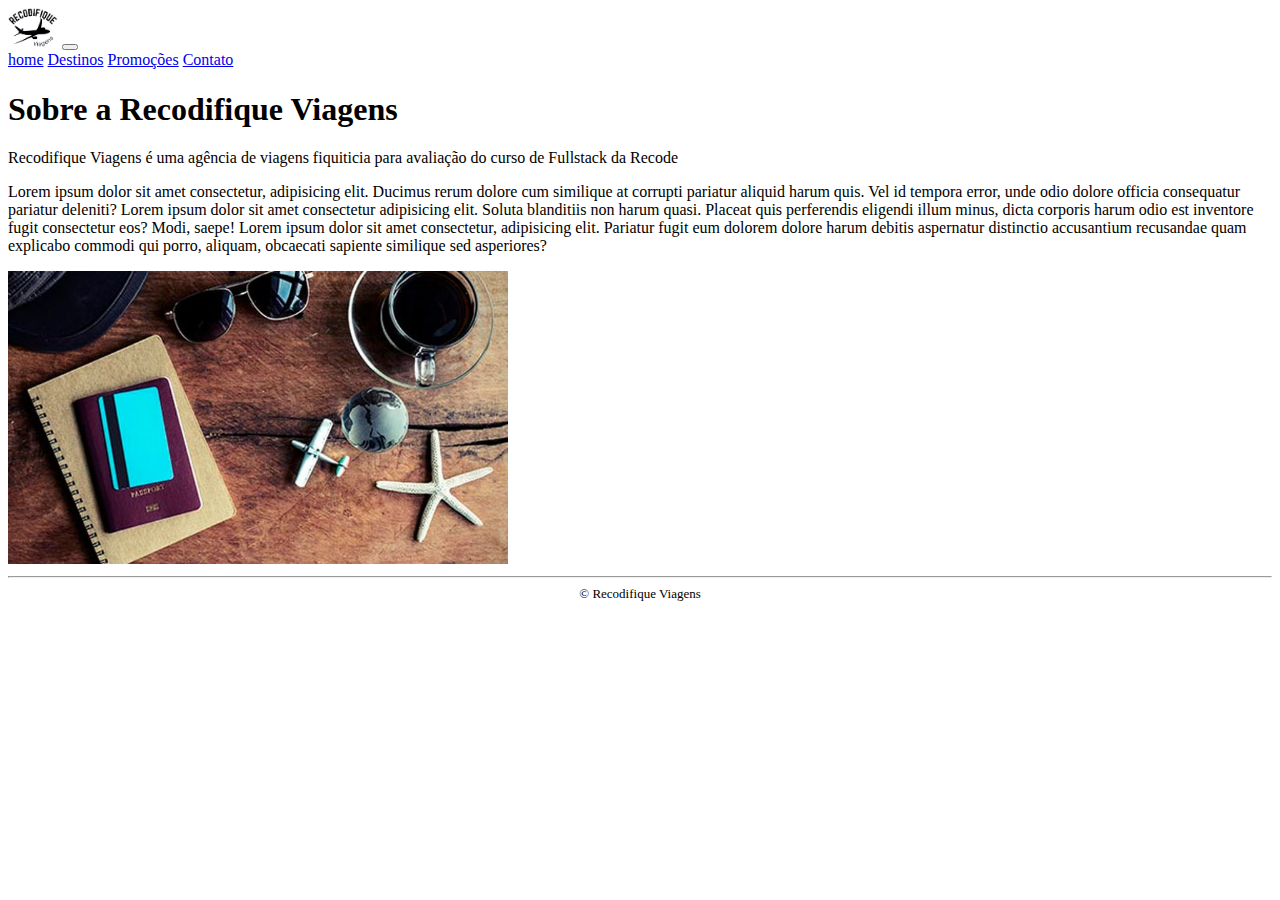
<file: HTML/Index.html>
<!DOCTYPE html>
<html lang="pt-br">
<head>
    <meta charset="UTF-8">
    <meta http-equiv="X-UA-Compatible" content="IE=edge">
    <meta name="viewport" content="width=device-width, initial-scale=1.0">
    <title>Recodifique Viagens</title>
    <link rel="stylesheet" href="../CSS/Estilo.css">
    <link href="https://cdn.jsdelivr.net/npm/bootstrap@5.1.3/dist/css/bootstrap.min.css" rel="stylesheet" integrity="sha384-1BmE4kWBq78iYhFldvKuhfTAU6auU8tT94WrHftjDbrCEXSU1oBoqyl2QvZ6jIW3" crossorigin="anonymous">
</head>
<body>
    <!-- Início do Menu -->
    <nav class="navbar navbar-expand-lg navbar-dark bg-dark">
        <div class="container">
            <a class="navbar-brand" href="Index.html"><img src="../Imagens/Recodifique_Viagens_Logo_Black-sem_fundo.png" alt="Logo Recodifique Viagens" width = "50px"></a>
            <button class="navbar-toggler" type="button" data-bs-toggle="collapse" data-bs-target="#navbarNavAltMarkup" aria-controls="navbarNavAltMarkup" aria-expanded="false" aria-label="Toggle navigation">
                <span class="navbar-toggler-icon"></span>
            </button>
            <div class="collapse navbar-collapse" id="navbarNavAltMarkup">
                <div class="navbar-nav">
                    <a class="nav-link" href="Index.html">home</a>
                    <a class="nav-link" href="Destinos.html">Destinos</a>
                    <a class="nav-link" href="Promocoes.html">Promoções</a>
                    <a class="nav-link" href="Contato.html">Contato</a>
                </div>
            </div>
        </div>  
    </nav>
    <!-- Fim Menu -->

    <!--Inicio do Main-->
    <main class="container">
        <header>
            <h1 >Sobre a Recodifique Viagens</h1>
        </header>
        <section class="row">
            <div class="col">
                <p> Recodifique Viagens é uma agência de viagens fiquiticia para avaliação do curso de Fullstack da Recode</p>
                <p>Lorem ipsum dolor sit amet consectetur, adipisicing elit. Ducimus rerum dolore cum similique at corrupti pariatur aliquid harum quis. Vel id tempora error, unde odio dolore officia consequatur pariatur deleniti?
                Lorem ipsum dolor sit amet consectetur adipisicing elit. Soluta blanditiis non harum quasi. Placeat quis perferendis eligendi illum minus, dicta corporis harum odio est inventore fugit consectetur eos? Modi, saepe!
                Lorem ipsum dolor sit amet consectetur, adipisicing elit. Pariatur fugit eum dolorem dolore harum debitis aspernatur distinctio accusantium recusandae quam explicabo commodi qui porro, aliquam, obcaecati sapiente similique sed asperiores?
            </p>
            </div>
            <div class="col">
                <img src="../Imagens/Imagens_Home/Home_Mesa_de_viagens.jpg" alt="Mesa de viajante" width="500px">
            </div>
        </section>
        <hr>
    </main>
    <!--Fim do Main-->
    
    <!--Footer-->
    <footer>&copy; Recodifique Viagens</footer>
    <script src="https://cdn.jsdelivr.net/npm/bootstrap@5.1.3/dist/js/bootstrap.bundle.min.js" integrity="sha384-ka7Sk0Gln4gmtz2MlQnikT1wXgYsOg+OMhuP+IlRH9sENBO0LRn5q+8nbTov4+1p" crossorigin="anonymous"></script>
</body>
</html>
</file>
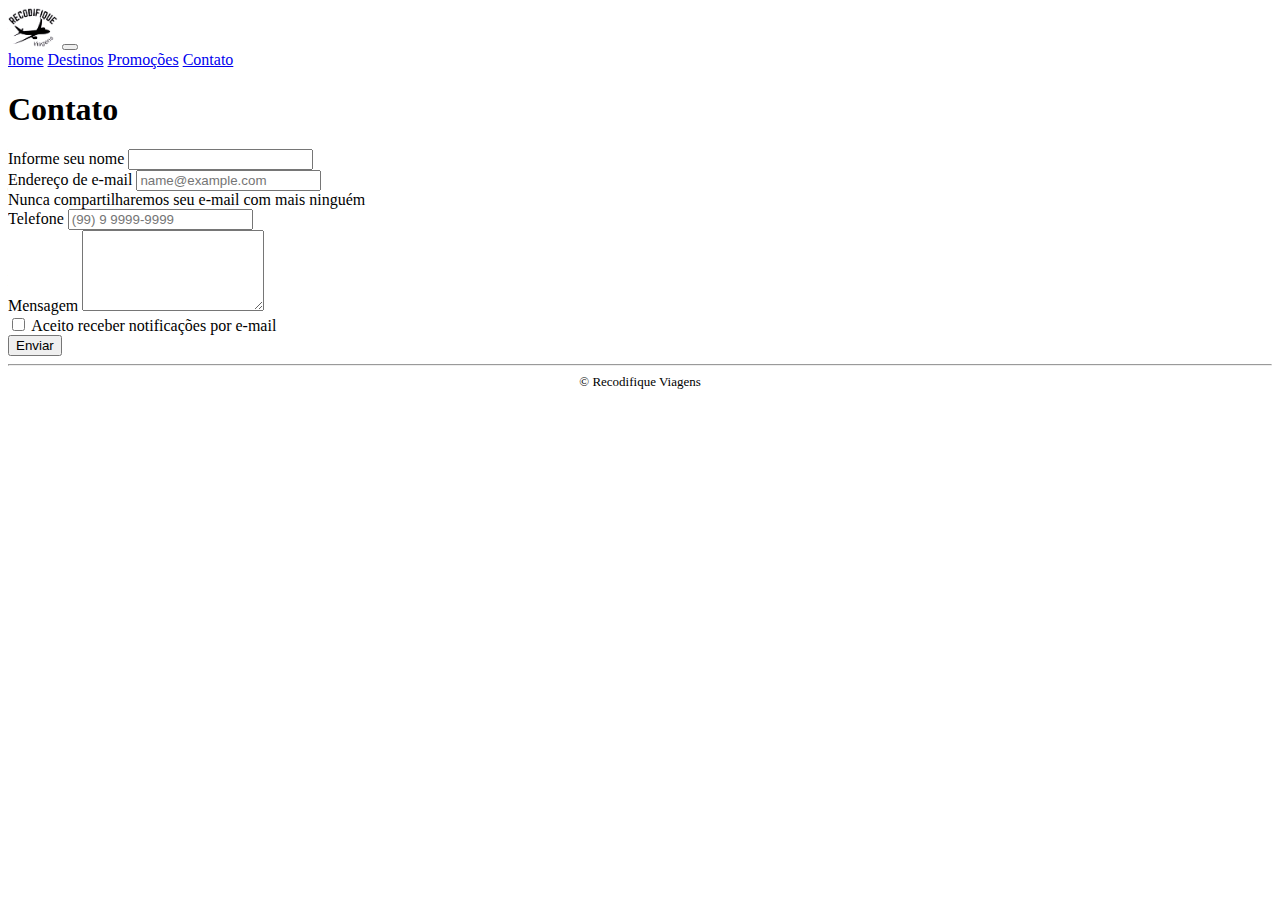
<file: HTML/Contato.html>
<!DOCTYPE html>
<html lang="pt-br">
<head>
    <meta charset="UTF-8">
    <meta http-equiv="X-UA-Compatible" content="IE=edge">
    <meta name="viewport" content="width=device-width, initial-scale=1.0">
    <title>Contato - Recodifique Viagens</title>
    <link rel="stylesheet" href="../CSS/Estilo.css">
    <link href="https://cdn.jsdelivr.net/npm/bootstrap@5.1.3/dist/css/bootstrap.min.css" rel="stylesheet" integrity="sha384-1BmE4kWBq78iYhFldvKuhfTAU6auU8tT94WrHftjDbrCEXSU1oBoqyl2QvZ6jIW3" crossorigin="anonymous">
</head>
<body>
    <!-- Início do Menu -->
    <nav class="navbar navbar-expand-lg navbar-dark bg-dark">
        <div class="container">
            <a class="navbar-brand" href="Index.html"><img src="../Imagens/Recodifique_Viagens_Logo_Black-sem_fundo.png" alt="Logo Recodifique Viagens" width = "50px"></a>
            <button class="navbar-toggler" type="button" data-bs-toggle="collapse" data-bs-target="#navbarNavAltMarkup" aria-controls="navbarNavAltMarkup" aria-expanded="false" aria-label="Toggle navigation">
                <span class="navbar-toggler-icon"></span>
            </button>
            <div class="collapse navbar-collapse" id="navbarNavAltMarkup">
                <div class="navbar-nav">
                    <a class="nav-link" href="Index.html">home</a>
                    <a class="nav-link" href="Destinos.html">Destinos</a>
                    <a class="nav-link" href="Promocoes.html">Promoções</a>
                    <a class="nav-link" href="Contato.html">Contato</a>
                </div>
            </div>
        </div>  
    </nav>
    <!-- Fim Menu -->

    <!--Inicio Main-->
    <main>
        <h1 class="container">Contato</h1>
        <!-- Início do formulário-->
        <form class="container border rounded-3 p-4">
            <!--Identificação-->
            <div class="mb-2 ">
                <label class="form-label">Informe seu nome</label>
                <input type="text" class="form-control form-control-sm" >
            </div>
            <!--Contato-->
            <div class="mb-2 row">
                <!--E-mail-->
                <div class = "col">
                    <label for="exampleInputEmail1" class="form-label">Endereço de e-mail</label>
                    <input type="email" class="form-control form-control-sm" id="exampleFormControlInput1" placeholder="name@example.com">
                    <div id="emailHelp" class="form-text">Nunca compartilharemos seu e-mail com mais ninguém</div>
                </div>
                <!--Número-->
                <div class = "col">
                    <label class="form-label">Telefone</label>
                    <input type="text" class="form-control form-control-sm" placeholder="(99) 9 9999-9999">
                </div>
            </div>
            <!--Mensagem-->
            <div class="mb-2">
                <label for="exampleFormControlTextarea1" class="form-label">Mensagem</label>
                <textarea class="form-control" id="exampleFormControlTextarea1" rows="5"></textarea>
            </div>
            <div class="mb-2 form-check">
                <input type="checkbox" class="form-check-input" id="exampleCheck1">
                <label class="form-check-label" for="exampleCheck1">Aceito receber notificações por e-mail</label>
            </div>
            <button type="submit" class="btn btn-primary">Enviar</button>
        </form>
        <!-- Fim do formulário-->
        <hr>
    </main>
    <!--Fim do Main-->
    
    <!--Footer-->
    <footer>&copy; Recodifique Viagens</footer>
    <script src="https://cdn.jsdelivr.net/npm/bootstrap@5.1.3/dist/js/bootstrap.bundle.min.js" integrity="sha384-ka7Sk0Gln4gmtz2MlQnikT1wXgYsOg+OMhuP+IlRH9sENBO0LRn5q+8nbTov4+1p" crossorigin="anonymous"></script>
</body>
</html>
</file>
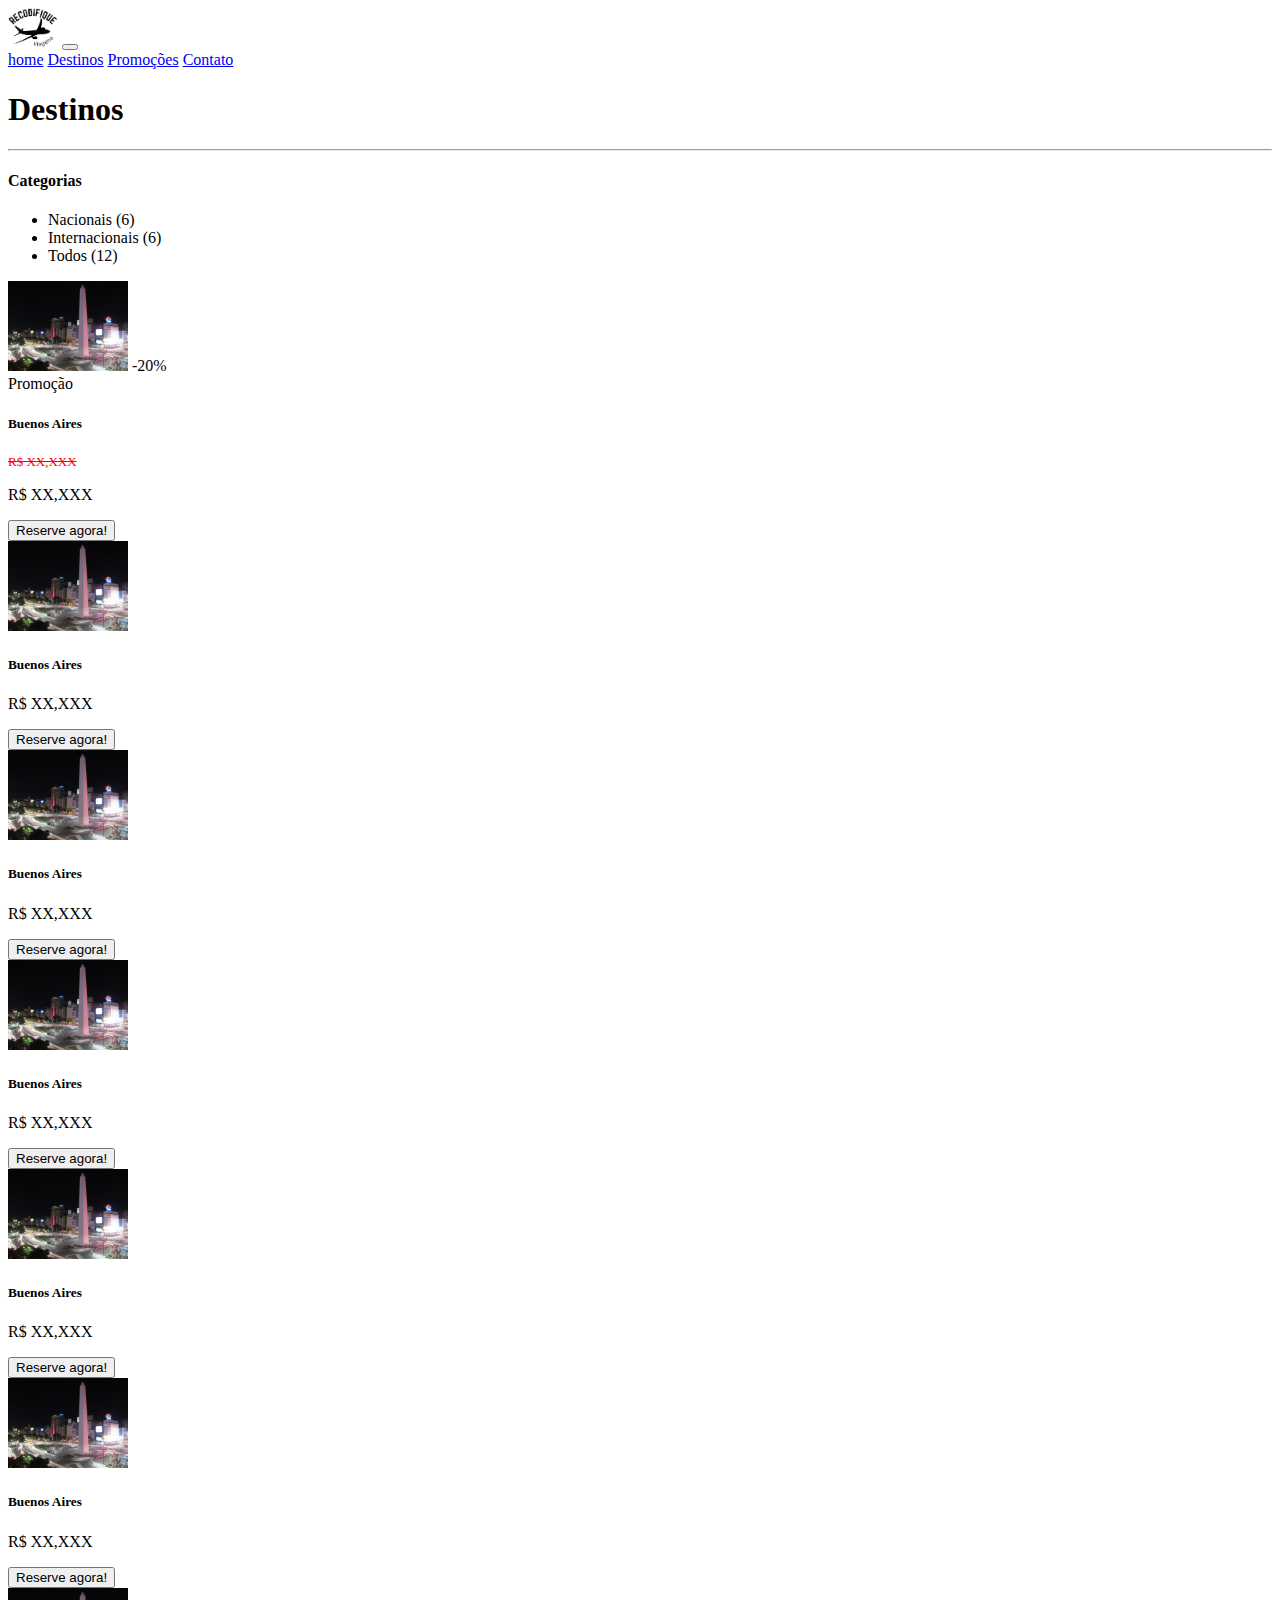
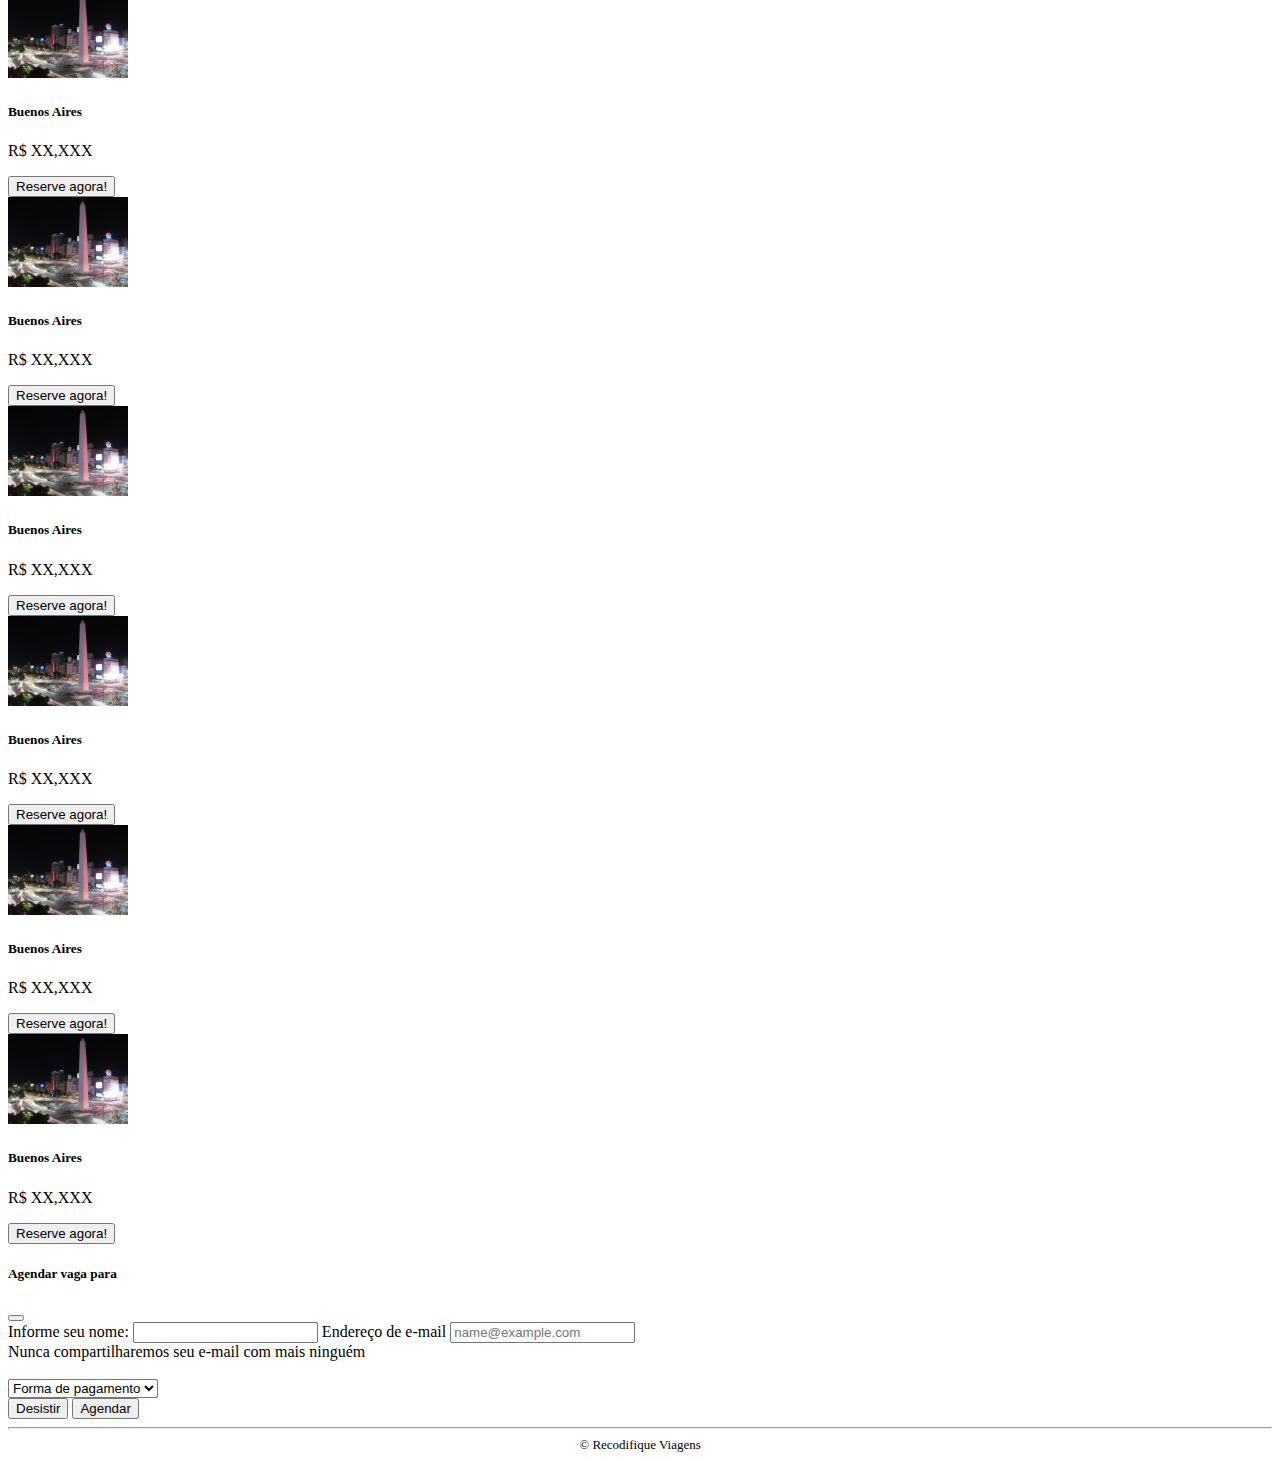
<file: HTML/Destinos.html>
<!DOCTYPE html>
<html lang="pt-br">
<head>
    <meta charset="UTF-8">
    <meta http-equiv="X-UA-Compatible" content="IE=edge">
    <meta name="viewport" content="width=device-width, initial-scale=1.0">
    <title>Destinos - Recodifique Viagens</title>
    <link rel="stylesheet" href="../CSS/Estilo.css">
    <link href="https://cdn.jsdelivr.net/npm/bootstrap@5.1.3/dist/css/bootstrap.min.css" rel="stylesheet" integrity="sha384-1BmE4kWBq78iYhFldvKuhfTAU6auU8tT94WrHftjDbrCEXSU1oBoqyl2QvZ6jIW3" crossorigin="anonymous">
    <script src = "../js/script.js"></script>
</head>
<body>
    <!-- Início do Menu -->
    <nav class="navbar navbar-expand-lg navbar-dark bg-dark">
        <div class="container">
            <a class="navbar-brand" href="Index.html"><img src="../Imagens/Recodifique_Viagens_Logo_Black-sem_fundo.png" alt="Logo Recodifique Viagens" width = "50px"></a>
            <button class="navbar-toggler" type="button" data-bs-toggle="collapse" data-bs-target="#navbarNavAltMarkup" aria-controls="navbarNavAltMarkup" aria-expanded="false" aria-label="Toggle navigation">
                <span class="navbar-toggler-icon"></span>
            </button>
            <div class="collapse navbar-collapse" id="navbarNavAltMarkup">
                <div class="navbar-nav">
                    <a class="nav-link" href="Index.html">home</a>
                    <a class="nav-link" href="Destinos.html">Destinos</a>
                    <a class="nav-link" href="Promocoes.html">Promoções</a>
                    <a class="nav-link" href="Contato.html">Contato</a>
                </div>
            </div>
        </div>  
    </nav>
    <!-- Fim Menu -->

    <!--Inicio do Main-->
    <main class="container">
        <!--Header-->
        <header>
            <h1 >Destinos</h1>
        </header>
        <hr>

        <!--Destinos-->
        <section class = "container row justify-content-md-center">
            <!--Menu dos Destinos-->
            <div class = "col-md-auto border">
                <h4>Categorias</h4>
                <ul>
                    <li onclick="exibir_estes('Nacional')">Nacionais (6)</li>
                    <li onclick="exibir_estes('Internacional')">Internacionais (6)</li>
                    <li onclick="exibir_estes('Todos')">Todos (12)</li>
                </ul>
            </div>
            <!--grid de destinos###########################################-->
            <div class="col">
                <div class="row g-3">
                    <div class="col-md">
                        <div class="card shadow" style="display: block; width: 175px;" id="Nacional">
                            <div>
                                <img class = "card-img-top" src="../Imagens/Destinos/Buenos-Aires_01.jpg" alt="Buenos-Aires" width="120px">
                                <span class="position-absolute top-0 start-100 translate-middle badge rounded-pill bg-danger">
                                    -20%
                                    <span class="visually-hidden">Promoção</span>
                                </span>
                            </div>
                            <h5 class="card-title">Buenos Aires</h5>
                            <p class="old_value_promo mb-0">R$ XX,XXX</p>
                            <p class="card-text mt-0">R$ XX,XXX</p>
                            <button type = "button" class = "btn btn-outline-warning" data-bs-toggle="modal" data-bs-target="#Modal" onclick="editarmodal( 'Buenos-Aires')">Reserve agora!</button>
                        </div>
                    </div>
                    <div class="col-md">
                        <div class="card" style="display: block; width: 175px;" id="Nacional">
                            <img class = "card-img-top" src="../Imagens/Destinos/Buenos-Aires_01.jpg" alt="Buenos-Aires" width="120px">
                            <h5 class="card-title">Buenos Aires</h5>
                            <p class="card-text">R$ XX,XXX</p>
                            <button type = "button" class = "btn btn-outline-secondary">Reserve agora!</button>
                        </div>
                    </div>
                    <div class="col-md">
                        <div class="card" style="display: block; width: 175px;" id="Internacional">
                            <img class = "card-img-top" src="../Imagens/Destinos/Buenos-Aires_01.jpg" alt="Buenos-Aires" width="120px">
                            <h5 class="card-title">Buenos Aires</h5>
                            <p class="card-text">R$ XX,XXX</p>
                            <button type = "button" class = "btn btn-outline-secondary">Reserve agora!</button>
                        </div>
                    </div>
                    <div class="col-md">
                        <div class="card" style="display: block; width: 175px;" id="Internacional">
                            <img class = "card-img-top" src="../Imagens/Destinos/Buenos-Aires_01.jpg" alt="Buenos-Aires" width="120px">
                            <h5 class="card-title">Buenos Aires</h5>
                            <p class="card-text">R$ XX,XXX</p>
                            <button type = "button" class = "btn btn-outline-secondary">Reserve agora!</button>
                        </div>
                    </div>
                    <div class="col-md">
                        <div class="card" style="display: block; width: 175px;" id="Internacional">
                            <img class = "card-img-top" src="../Imagens/Destinos/Buenos-Aires_01.jpg" alt="Buenos-Aires" width="120px">
                            <h5 class="card-title">Buenos Aires</h5>
                            <p class="card-text">R$ XX,XXX</p>
                            <button type = "button" class = "btn btn-outline-secondary">Reserve agora!</button>
                        </div>
                    </div>
                    <div class="col-md">
                        <div class="card" style="display: block; width: 175px;" id="Internacional">
                            <img class = "card-img-top" src="../Imagens/Destinos/Buenos-Aires_01.jpg" alt="Buenos-Aires" width="120px">
                            <h5 class="card-title">Buenos Aires</h5>
                            <p class="card-text">R$ XX,XXX</p>
                            <button type = "button" class = "btn btn-outline-secondary">Reserve agora!</button>
                        </div>
                    </div>
                    <div class="col-md">
                        <div class="card" style="display: block; width: 175px;" id="Internacional">
                            <img class = "card-img-top" src="../Imagens/Destinos/Buenos-Aires_01.jpg" alt="Buenos-Aires" width="120px">
                            <h5 class="card-title">Buenos Aires</h5>
                            <p class="card-text">R$ XX,XXX</p>
                            <button type = "button" class = "btn btn-outline-secondary">Reserve agora!</button>
                        </div>
                    </div>
                    <div class="col-md">
                        <div class="card" style="display: block; width: 175px;" id="Internacional">
                            <img class = "card-img-top" src="../Imagens/Destinos/Buenos-Aires_01.jpg" alt="Buenos-Aires" width="120px">
                            <h5 class="card-title">Buenos Aires</h5>
                            <p class="card-text">R$ XX,XXX</p>
                            <button type = "button" class = "btn btn-outline-secondary">Reserve agora!</button>
                        </div>
                    </div>
                    <div class="col-md">
                        <div class="card" style="display: block; width: 175px;" id="Internacional">
                            <img class = "card-img-top" src="../Imagens/Destinos/Buenos-Aires_01.jpg" alt="Buenos-Aires" width="120px">
                            <h5 class="card-title">Buenos Aires</h5>
                            <p class="card-text">R$ XX,XXX</p>
                            <button type = "button" class = "btn btn-outline-secondary">Reserve agora!</button>
                        </div>
                    </div>
                    <div class="col-md">
                        <div class="card" style="display: block; width: 175px;" id="Internacional">
                            <img class = "card-img-top" src="../Imagens/Destinos/Buenos-Aires_01.jpg" alt="Buenos-Aires" width="120px">
                            <h5 class="card-title">Buenos Aires</h5>
                            <p class="card-text">R$ XX,XXX</p>
                            <button type = "button" class = "btn btn-outline-secondary">Reserve agora!</button>
                        </div>
                    </div>
                    <div class="col-md">
                        <div class="card" style="display: block; width: 175px;" id="Internacional">
                            <img class = "card-img-top" src="../Imagens/Destinos/Buenos-Aires_01.jpg" alt="Buenos-Aires" width="120px">
                            <h5 class="card-title">Buenos Aires</h5>
                            <p class="card-text">R$ XX,XXX</p>
                            <button type = "button" class = "btn btn-outline-secondary">Reserve agora!</button>
                        </div>
                    </div>
                    <div class="col-md">
                        <div class="card" style="display: block; width: 175px;" id="Internacional">
                            <img class = "card-img-top" src="../Imagens/Destinos/Buenos-Aires_01.jpg" alt="Buenos-Aires" width="120px">
                            <h5 class="card-title">Buenos Aires</h5>
                            <p class="card-text">R$ XX,XXX</p>
                            <button type = "button" class = "btn btn-outline-secondary">Reserve agora!</button>
                        </div>
                    </div>

                </div>
            </div>
        </section>

        <!-- Modal -->
        <div class="modal" id="Modal">
            <div class="modal-dialog">
            <div class="modal-content">
                <div class="modal-header">
                <h5 class="modal-title" id="Modal">Agendar vaga para <p id="Modal_local"></p></h5>
                <button type="button" class="btn-close" data-bs-dismiss="modal" aria-label="Close"></button>
                </div>
                <div class="modal-body">
                    <form>
                        <label class="form-label">Informe seu nome: </label>
                        <input type="text" class="form-control form-control-sm" >
                        <label for="exampleInputEmail1" class="form-label">Endereço de e-mail</label>
                        <input type="email" class="form-control form-control-sm" id="exampleFormControlInput1" placeholder="name@example.com">
                        <div id="emailHelp" class="form-text">Nunca compartilharemos seu e-mail com mais ninguém</div>
                        <br>
                        <select class="form-select form-select-sm" aria-label=".form-select-sm example">
                            <option selected>Forma de pagamento</option>
                            <option value="1">Boleto</option>
                            <option value="2">Cartão de Crédito</option>
                            <option value="3">Depósito</option>
                            <option value="3">PIX</option>
                          </select>                        
                    </form>
                </div>
                <div class="modal-footer">
                <button type="button" class="btn btn-secondary" data-bs-dismiss="modal">Desistir</button>
                <button type="button" class="btn btn-primary">Agendar</button>
                </div>
            </div>
            </div>
        </div>
        <!--Fim Modal-->
        <hr>
    </main>
    <!--Fim do Main-->

    <!--Footer-->
    <footer>&copy; Recodifique Viagens</footer>
    
    <script src="https://cdn.jsdelivr.net/npm/bootstrap@5.1.3/dist/js/bootstrap.bundle.min.js" integrity="sha384-ka7Sk0Gln4gmtz2MlQnikT1wXgYsOg+OMhuP+IlRH9sENBO0LRn5q+8nbTov4+1p" crossorigin="anonymous"></script>
</body>
</html>
</file>
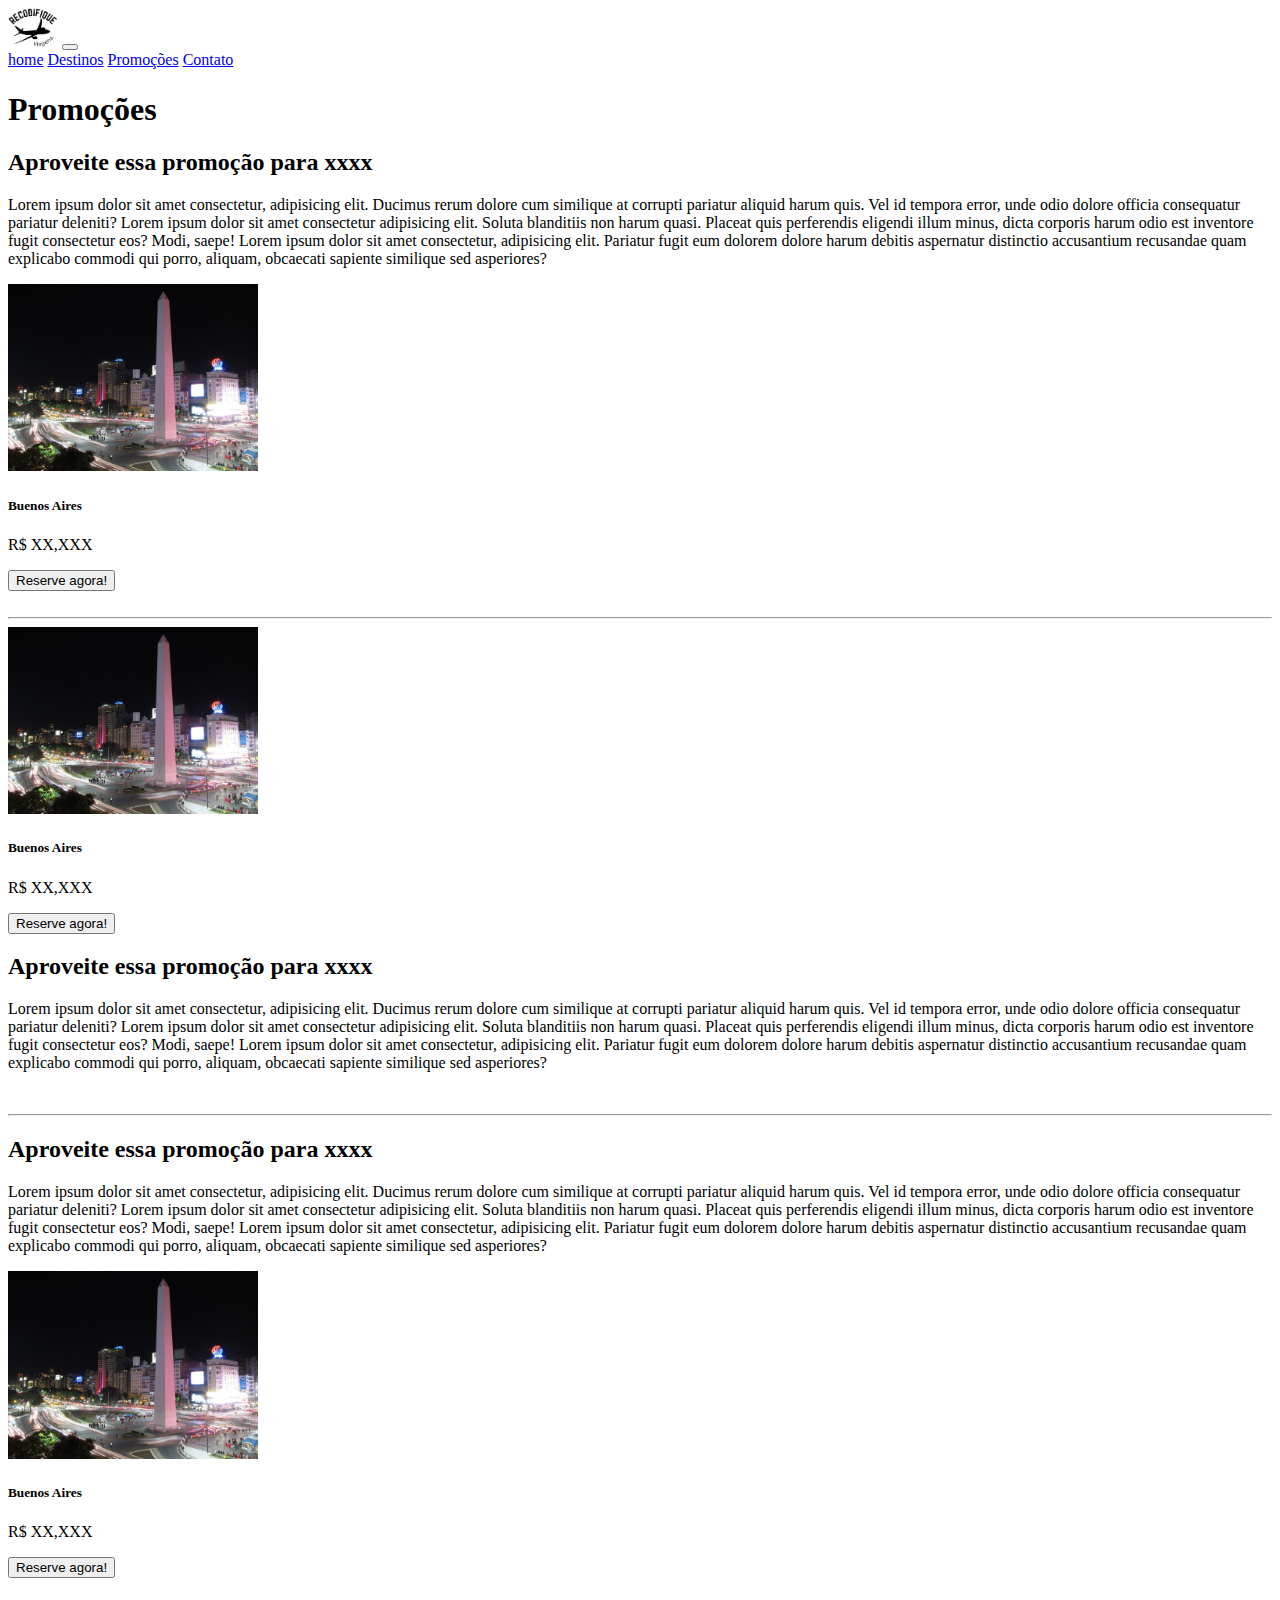
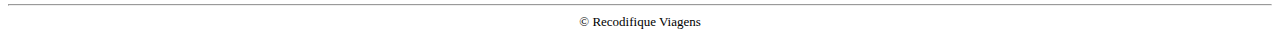
<file: HTML/Promocoes.html>
<!DOCTYPE html>
<html lang="pt-br">
<head>
    <meta charset="UTF-8">
    <meta http-equiv="X-UA-Compatible" content="IE=edge">
    <meta name="viewport" content="width=device-width, initial-scale=1.0">
    <title>Promoções - Recodifique Viagens</title>
    <link rel="stylesheet" href="../CSS/Estilo.css">
    <link href="https://cdn.jsdelivr.net/npm/bootstrap@5.1.3/dist/css/bootstrap.min.css" rel="stylesheet" integrity="sha384-1BmE4kWBq78iYhFldvKuhfTAU6auU8tT94WrHftjDbrCEXSU1oBoqyl2QvZ6jIW3" crossorigin="anonymous">
</head>
<body>
    <!-- Início do Menu -->
    <nav class="navbar navbar-expand-lg navbar-dark bg-dark">
        <div class="container">
            <a class="navbar-brand" href="Index.html"><img src="../Imagens/Recodifique_Viagens_Logo_Black-sem_fundo.png" alt="Logo Recodifique Viagens" width = "50px"></a>
            <button class="navbar-toggler" type="button" data-bs-toggle="collapse" data-bs-target="#navbarNavAltMarkup" aria-controls="navbarNavAltMarkup" aria-expanded="false" aria-label="Toggle navigation">
                <span class="navbar-toggler-icon"></span>
            </button>
            <div class="collapse navbar-collapse" id="navbarNavAltMarkup">
                <div class="navbar-nav">
                    <a class="nav-link" href="Index.html">home</a>
                    <a class="nav-link" href="Destinos.html">Destinos</a>
                    <a class="nav-link" href="Promocoes.html">Promoções</a>
                    <a class="nav-link" href="Contato.html">Contato</a>
                </div>
            </div>
        </div>  
    </nav>
    <!-- Fim Menu -->
    <main class="container">
        <header>
            <h1>Promoções</h1>
        </header>
        <!-- Promoção 1-->
        <section class="row">
            <div class="col">
                <h2 class="text-end"> Aproveite essa promoção para xxxx</h2>
                <p class="text-end">Lorem ipsum dolor sit amet consectetur, adipisicing elit. Ducimus rerum dolore cum similique at corrupti pariatur aliquid harum quis. Vel id tempora error, unde odio dolore officia consequatur pariatur deleniti?
                    Lorem ipsum dolor sit amet consectetur adipisicing elit. Soluta blanditiis non harum quasi. Placeat quis perferendis eligendi illum minus, dicta corporis harum odio est inventore fugit consectetur eos? Modi, saepe!
                    Lorem ipsum dolor sit amet consectetur, adipisicing elit. Pariatur fugit eum dolorem dolore harum debitis aspernatur distinctio accusantium recusandae quam explicabo commodi qui porro, aliquam, obcaecati sapiente similique sed asperiores?
            </p>
            </div>
            <div class="col">
                <div class="card box_destino" style="width: 300px;">
                    <img class = "card-img-top" src="../Imagens/Destinos/Buenos-Aires_01.jpg" alt="Buenos-Aires" width="250px">
                    <h5 class="card-title">Buenos Aires</h5>
                    <p class="card-text">R$ XX,XXX</p>
                    <button type = "button" class = "btn btn-outline-secondary">Reserve agora!</button>
                </div>
            </div>
        </section>
        <br>
        <hr>
        <!-- Promoção 2-->
        <section class="row">
            <div class="col">
                <div class="card box_destino" style="width: 300px;">
                    <img class = "card-img-top" src="../Imagens/Destinos/Buenos-Aires_01.jpg" alt="Buenos-Aires" width="250px">
                    <h5 class="card-title">Buenos Aires</h5>
                    <p class="card-text">R$ XX,XXX</p>
                    <button type = "button" class = "btn btn-outline-secondary">Reserve agora!</button>
                </div>
            </div>
            <div class="col">
                <h2>Aproveite essa promoção para xxxx</h2>
                <p>Lorem ipsum dolor sit amet consectetur, adipisicing elit. Ducimus rerum dolore cum similique at corrupti pariatur aliquid harum quis. Vel id tempora error, unde odio dolore officia consequatur pariatur deleniti?
                Lorem ipsum dolor sit amet consectetur adipisicing elit. Soluta blanditiis non harum quasi. Placeat quis perferendis eligendi illum minus, dicta corporis harum odio est inventore fugit consectetur eos? Modi, saepe!
                Lorem ipsum dolor sit amet consectetur, adipisicing elit. Pariatur fugit eum dolorem dolore harum debitis aspernatur distinctio accusantium recusandae quam explicabo commodi qui porro, aliquam, obcaecati sapiente similique sed asperiores?
                </p>
            </div>
        </section>
        <br>
        <hr>
        <!-- Promoção 3-->
        <section class="row">
            <div class="col">
                <h2 class="text-end"> Aproveite essa promoção para xxxx</h2>
                <p class="text-end">Lorem ipsum dolor sit amet consectetur, adipisicing elit. Ducimus rerum dolore cum similique at corrupti pariatur aliquid harum quis. Vel id tempora error, unde odio dolore officia consequatur pariatur deleniti?
                Lorem ipsum dolor sit amet consectetur adipisicing elit. Soluta blanditiis non harum quasi. Placeat quis perferendis eligendi illum minus, dicta corporis harum odio est inventore fugit consectetur eos? Modi, saepe!
                Lorem ipsum dolor sit amet consectetur, adipisicing elit. Pariatur fugit eum dolorem dolore harum debitis aspernatur distinctio accusantium recusandae quam explicabo commodi qui porro, aliquam, obcaecati sapiente similique sed asperiores?
                </p>
            </div>
            <div class="col">
                <div class="card box_destino" style="width: 300px;">
                    <img class = "card-img-top" src="../Imagens/Destinos/Buenos-Aires_01.jpg" alt="Buenos-Aires" width="250px">
                    <h5 class="card-title">Buenos Aires</h5>
                    <p class="card-text">R$ XX,XXX</p>
                    <button type = "button" class = "btn btn-outline-secondary">Reserve agora!</button>
                </div>
        </section>
        <br>
        <hr>
    </main>
    <!--Fim do Main-->
    
    <!--Footer-->
    <footer>&copy; Recodifique Viagens</footer>
    <script src="https://cdn.jsdelivr.net/npm/bootstrap@5.1.3/dist/js/bootstrap.bundle.min.js" integrity="sha384-ka7Sk0Gln4gmtz2MlQnikT1wXgYsOg+OMhuP+IlRH9sENBO0LRn5q+8nbTov4+1p" crossorigin="anonymous"></script>
</body>
</html>
</file>
<file: CSS/Estilo.css>
footer{
    font-size: small;
    text-align: center;
}

.old_value_promo {
    font-size: small;
    color: red;
    text-decoration: line-through;
}
</file>
